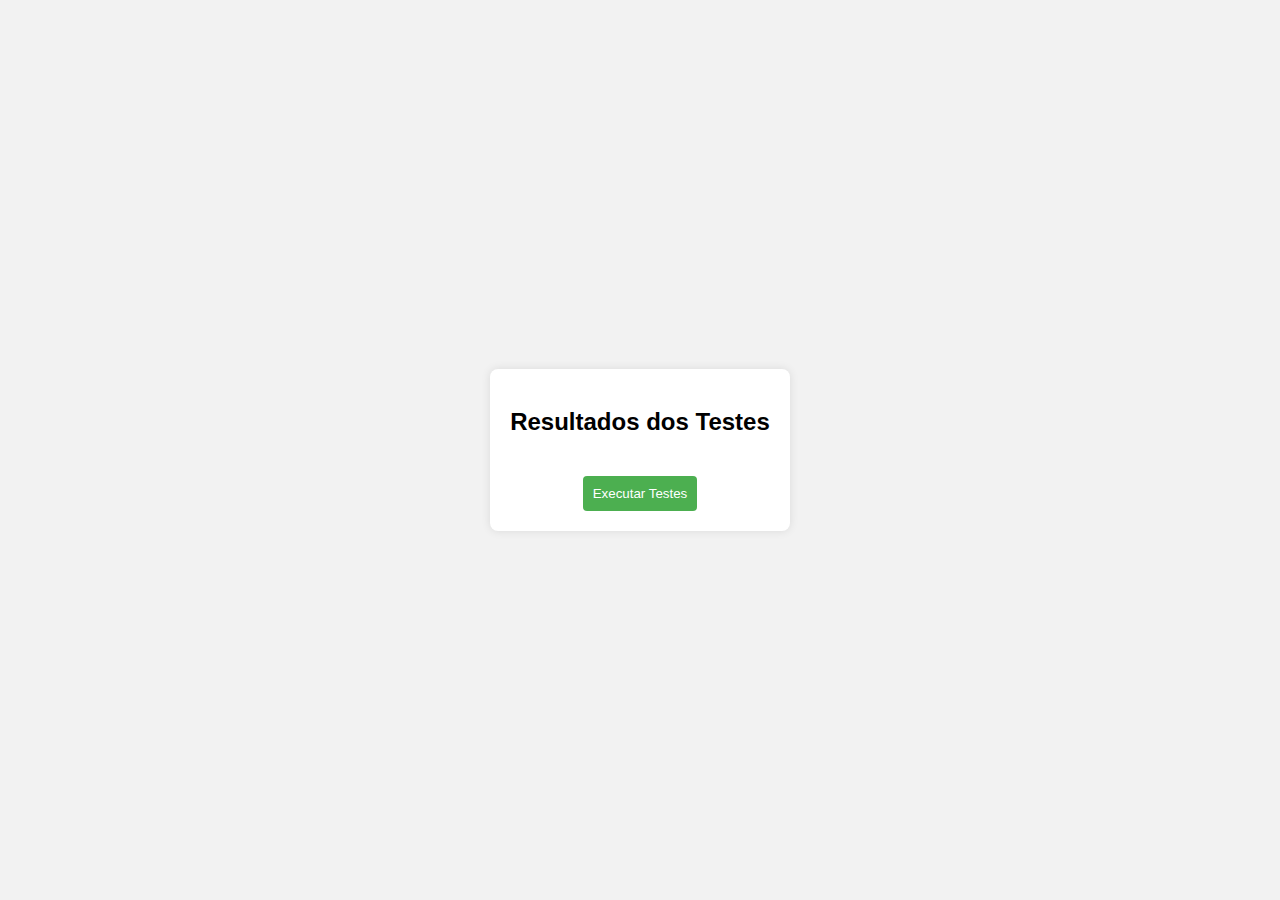
<file: meu_projeto/teste/index.html>
<!DOCTYPE html>
<html lang="pt-BR">
<head>
    <meta charset="UTF-8">
    <meta name="viewport" content="width=device-width, initial-scale=1.0">
    <title>Resultados dos Testes</title>
    <link rel="stylesheet" href="styles.css">
</head>
<body>
    <div class="container">
        <h2>Resultados dos Testes</h2>
        <div id="resultados">
            <!-- Resultados serão exibidos aqui -->
        </div>
        <button onclick="runTests()">Executar Testes</button>
    </div>
    <script src="script.js"></script>
</body>
</html>
</file>
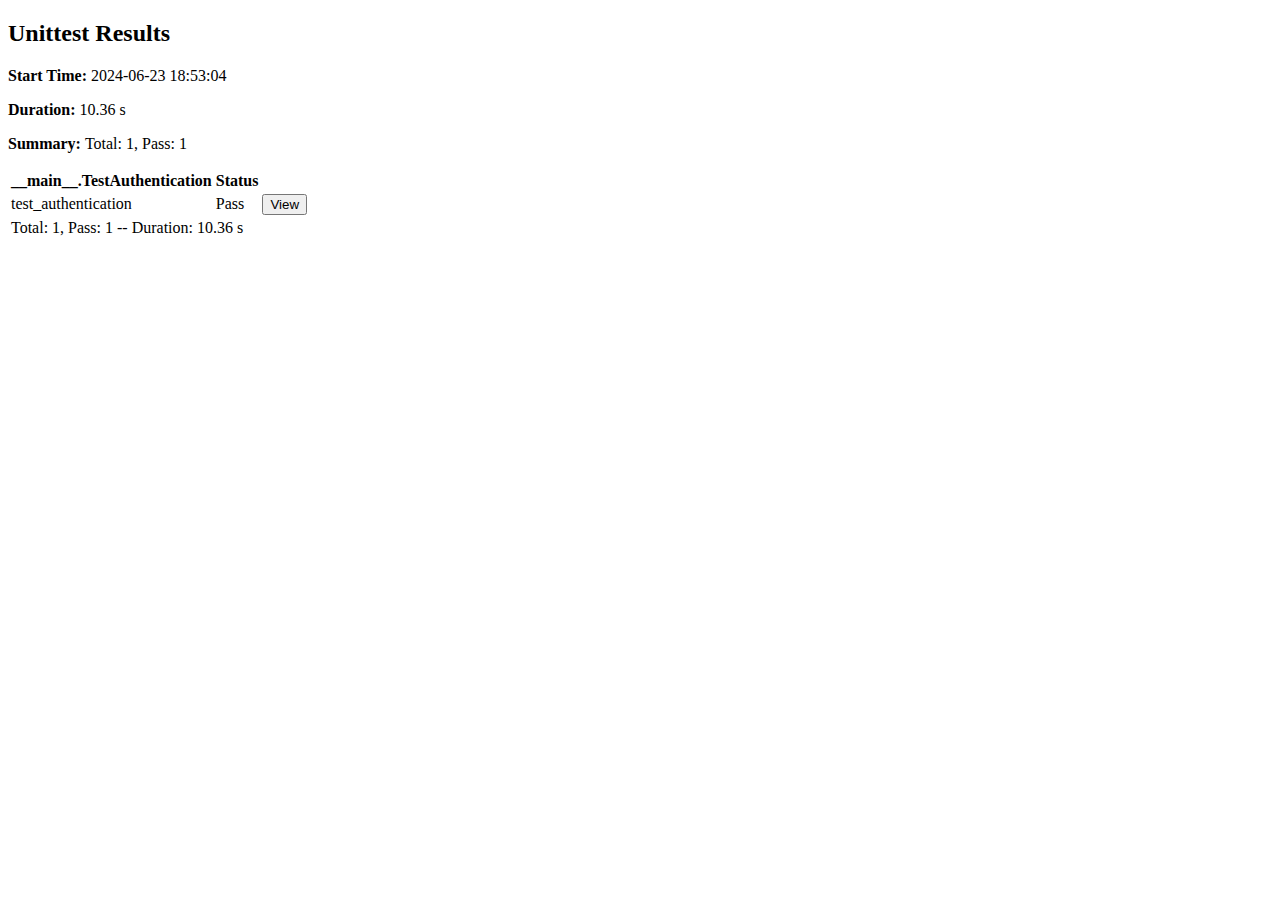
<file: meu_projeto/test_reports/Relatório_de_Teste___main__.TestAuthentication_2024-06-23_18-53-04.html>
<!DOCTYPE html>
<html>
<head>
    <title>Unittest Results</title>
    <meta charset="utf-8">
    <meta name="viewport" content="width=device-width, initial-scale=1.0">
    <link rel="stylesheet" href="https://maxcdn.bootstrapcdn.com/bootstrap/3.3.6/css/bootstrap.min.css" integrity="sha384-1q8mTJOASx8j1Au+a5WDVnPi2lkFfwwEAa8hDDdjZlpLegxhjVME1fgjWPGmkzs7" crossorigin="anonymous">
</head>
<body>
    <div class="container">
        <div class="row">
            <div class="col-xs-12">
                <h2 class="text-capitalize">Unittest Results</h2>
                <p class='attribute'><strong>Start Time: </strong>2024-06-23 18:53:04</p>
                <p class='attribute'><strong>Duration: </strong>10.36 s</p>
                <p class='attribute'><strong>Summary: </strong>Total: 1, Pass: 1</p>
            </div>
        </div>
        <div class="row">
            <div class="col-xs-12 col-sm-10 col-md-10">
                <table class='table table-hover table-responsive'>
                    <thead>
                        <tr>
                            <th>__main__.TestAuthentication</th>
                            <th>Status</th>
                            <th></th>
                        </tr>
                    </thead>
                    <tbody>
                        <tr class='success'>
                            <td class="col-xs-10">test_authentication</td>
                            <td class="col-xs-1">
                                <span class="label label-success" style="display:block;width:40px;">Pass</span>
                            </td>
                            <td class="col-xs-1">
                                <button class="btn btn-default btn-xs">View</button>
                            </td>
                        </tr>
                        <tr style="display:none;">
                            <td class="col-xs-9" colspan="3"><p>Autentica��o bem-sucedida
Tempo total de execu��o: 6.39 segundos
</p>
                            </td>
                        </tr>
                        <tr>
                            <td colspan="3">
                                Total: 1, Pass: 1 -- Duration: 10.36 s
                            </td>
                        </tr>
                    </tbody>
                </table>
            </div>
        </div>
    </div>
    <script src="https://ajax.googleapis.com/ajax/libs/jquery/2.2.4/jquery.min.js"></script>
    <script type="text/javascript">
        $(document).ready(function(){
            $('td').on('click', '.btn', function(e){
                e.preventDefault();
                e.stopImmediatePropagation();
                var $this = $(this);
                var $nextRow = $this.closest('tr').next('tr');
                $nextRow.slideToggle("fast");
                $this.text(function(i, text){
                    if (text === 'View') {
                        return 'Hide';
                    } else {
                        return 'View';
                    };
                });
            });
        });
    </script>
</body>
</html
</file>
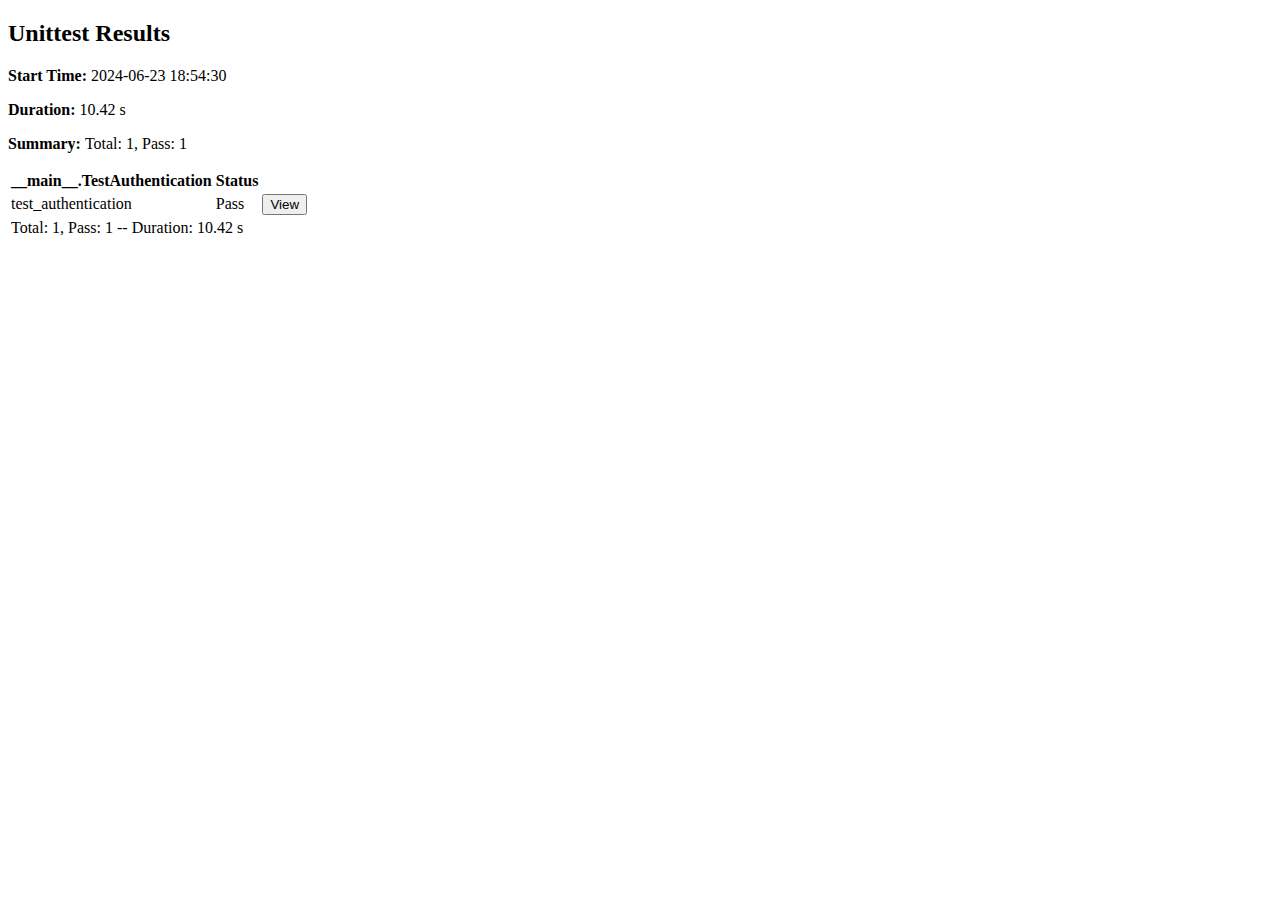
<file: meu_projeto/test_reports/Relatório_de_Teste___main__.TestAuthentication_2024-06-23_18-54-30.html>
<!DOCTYPE html>
<html>
<head>
    <title>Unittest Results</title>
    <meta charset="utf-8">
    <meta name="viewport" content="width=device-width, initial-scale=1.0">
    <link rel="stylesheet" href="https://maxcdn.bootstrapcdn.com/bootstrap/3.3.6/css/bootstrap.min.css" integrity="sha384-1q8mTJOASx8j1Au+a5WDVnPi2lkFfwwEAa8hDDdjZlpLegxhjVME1fgjWPGmkzs7" crossorigin="anonymous">
</head>
<body>
    <div class="container">
        <div class="row">
            <div class="col-xs-12">
                <h2 class="text-capitalize">Unittest Results</h2>
                <p class='attribute'><strong>Start Time: </strong>2024-06-23 18:54:30</p>
                <p class='attribute'><strong>Duration: </strong>10.42 s</p>
                <p class='attribute'><strong>Summary: </strong>Total: 1, Pass: 1</p>
            </div>
        </div>
        <div class="row">
            <div class="col-xs-12 col-sm-10 col-md-10">
                <table class='table table-hover table-responsive'>
                    <thead>
                        <tr>
                            <th>__main__.TestAuthentication</th>
                            <th>Status</th>
                            <th></th>
                        </tr>
                    </thead>
                    <tbody>
                        <tr class='success'>
                            <td class="col-xs-10">test_authentication</td>
                            <td class="col-xs-1">
                                <span class="label label-success" style="display:block;width:40px;">Pass</span>
                            </td>
                            <td class="col-xs-1">
                                <button class="btn btn-default btn-xs">View</button>
                            </td>
                        </tr>
                        <tr style="display:none;">
                            <td class="col-xs-9" colspan="3"><p>Autentica��o bem-sucedida
Tempo total de execu��o: 6.56 segundos
</p>
                            </td>
                        </tr>
                        <tr>
                            <td colspan="3">
                                Total: 1, Pass: 1 -- Duration: 10.42 s
                            </td>
                        </tr>
                    </tbody>
                </table>
            </div>
        </div>
    </div>
    <script src="https://ajax.googleapis.com/ajax/libs/jquery/2.2.4/jquery.min.js"></script>
    <script type="text/javascript">
        $(document).ready(function(){
            $('td').on('click', '.btn', function(e){
                e.preventDefault();
                e.stopImmediatePropagation();
                var $this = $(this);
                var $nextRow = $this.closest('tr').next('tr');
                $nextRow.slideToggle("fast");
                $this.text(function(i, text){
                    if (text === 'View') {
                        return 'Hide';
                    } else {
                        return 'View';
                    };
                });
            });
        });
    </script>
</body>
</html
</file>
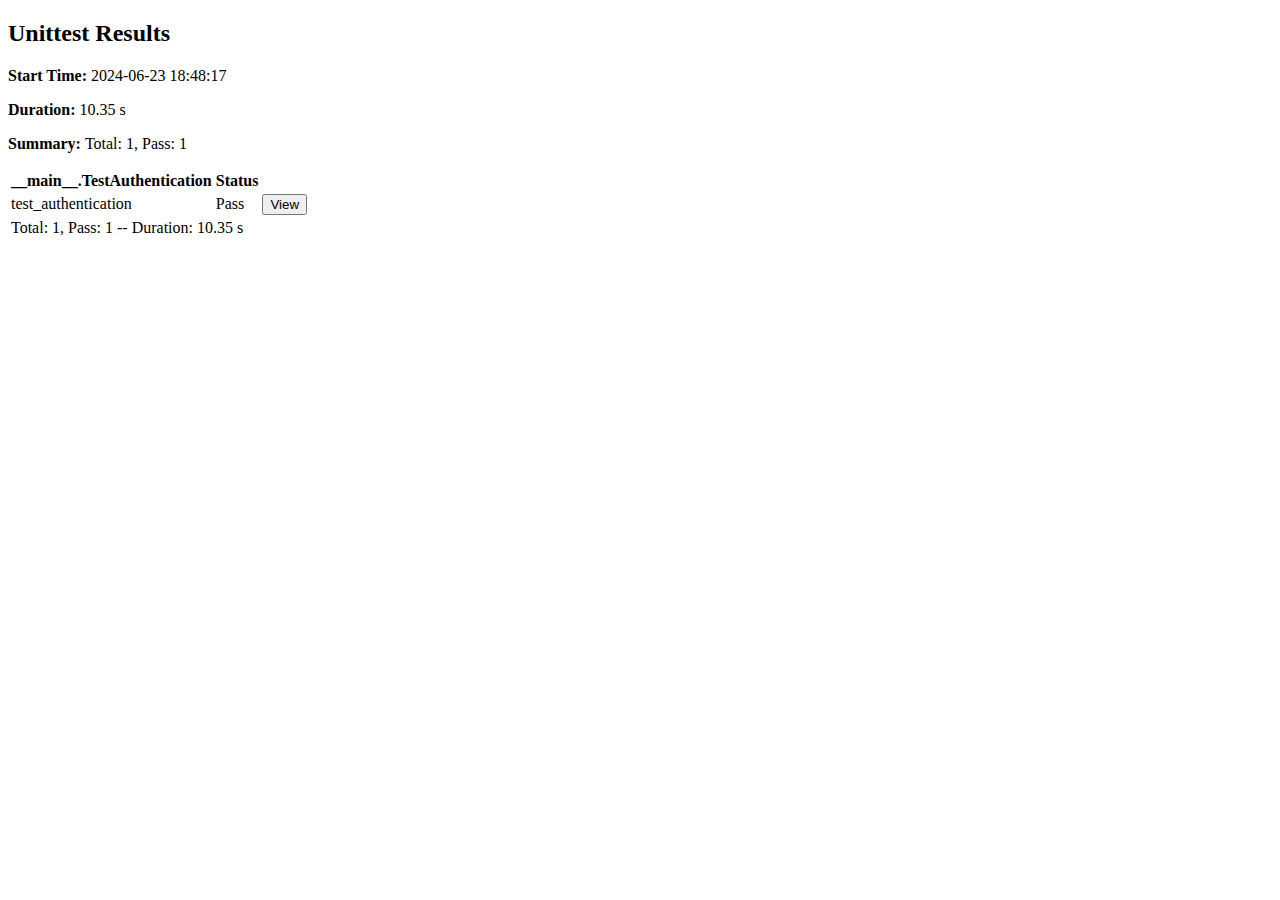
<file: meu_projeto/test_reports/TestResults___main__.TestAuthentication_2024-06-23_18-48-17.html>
<!DOCTYPE html>
<html>
<head>
    <title>Unittest Results</title>
    <meta charset="utf-8">
    <meta name="viewport" content="width=device-width, initial-scale=1.0">
    <link rel="stylesheet" href="https://maxcdn.bootstrapcdn.com/bootstrap/3.3.6/css/bootstrap.min.css" integrity="sha384-1q8mTJOASx8j1Au+a5WDVnPi2lkFfwwEAa8hDDdjZlpLegxhjVME1fgjWPGmkzs7" crossorigin="anonymous">
</head>
<body>
    <div class="container">
        <div class="row">
            <div class="col-xs-12">
                <h2 class="text-capitalize">Unittest Results</h2>
                <p class='attribute'><strong>Start Time: </strong>2024-06-23 18:48:17</p>
                <p class='attribute'><strong>Duration: </strong>10.35 s</p>
                <p class='attribute'><strong>Summary: </strong>Total: 1, Pass: 1</p>
            </div>
        </div>
        <div class="row">
            <div class="col-xs-12 col-sm-10 col-md-10">
                <table class='table table-hover table-responsive'>
                    <thead>
                        <tr>
                            <th>__main__.TestAuthentication</th>
                            <th>Status</th>
                            <th></th>
                        </tr>
                    </thead>
                    <tbody>
                        <tr class='success'>
                            <td class="col-xs-10">test_authentication</td>
                            <td class="col-xs-1">
                                <span class="label label-success" style="display:block;width:40px;">Pass</span>
                            </td>
                            <td class="col-xs-1">
                                <button class="btn btn-default btn-xs">View</button>
                            </td>
                        </tr>
                        <tr style="display:none;">
                            <td class="col-xs-9" colspan="3"><p>Autentica��o bem-sucedida
Tempo total de execu��o: 6.53 segundos
</p>
                            </td>
                        </tr>
                        <tr>
                            <td colspan="3">
                                Total: 1, Pass: 1 -- Duration: 10.35 s
                            </td>
                        </tr>
                    </tbody>
                </table>
            </div>
        </div>
    </div>
    <script src="https://ajax.googleapis.com/ajax/libs/jquery/2.2.4/jquery.min.js"></script>
    <script type="text/javascript">
        $(document).ready(function(){
            $('td').on('click', '.btn', function(e){
                e.preventDefault();
                e.stopImmediatePropagation();
                var $this = $(this);
                var $nextRow = $this.closest('tr').next('tr');
                $nextRow.slideToggle("fast");
                $this.text(function(i, text){
                    if (text === 'View') {
                        return 'Hide';
                    } else {
                        return 'View';
                    };
                });
            });
        });
    </script>
</body>
</html
</file>
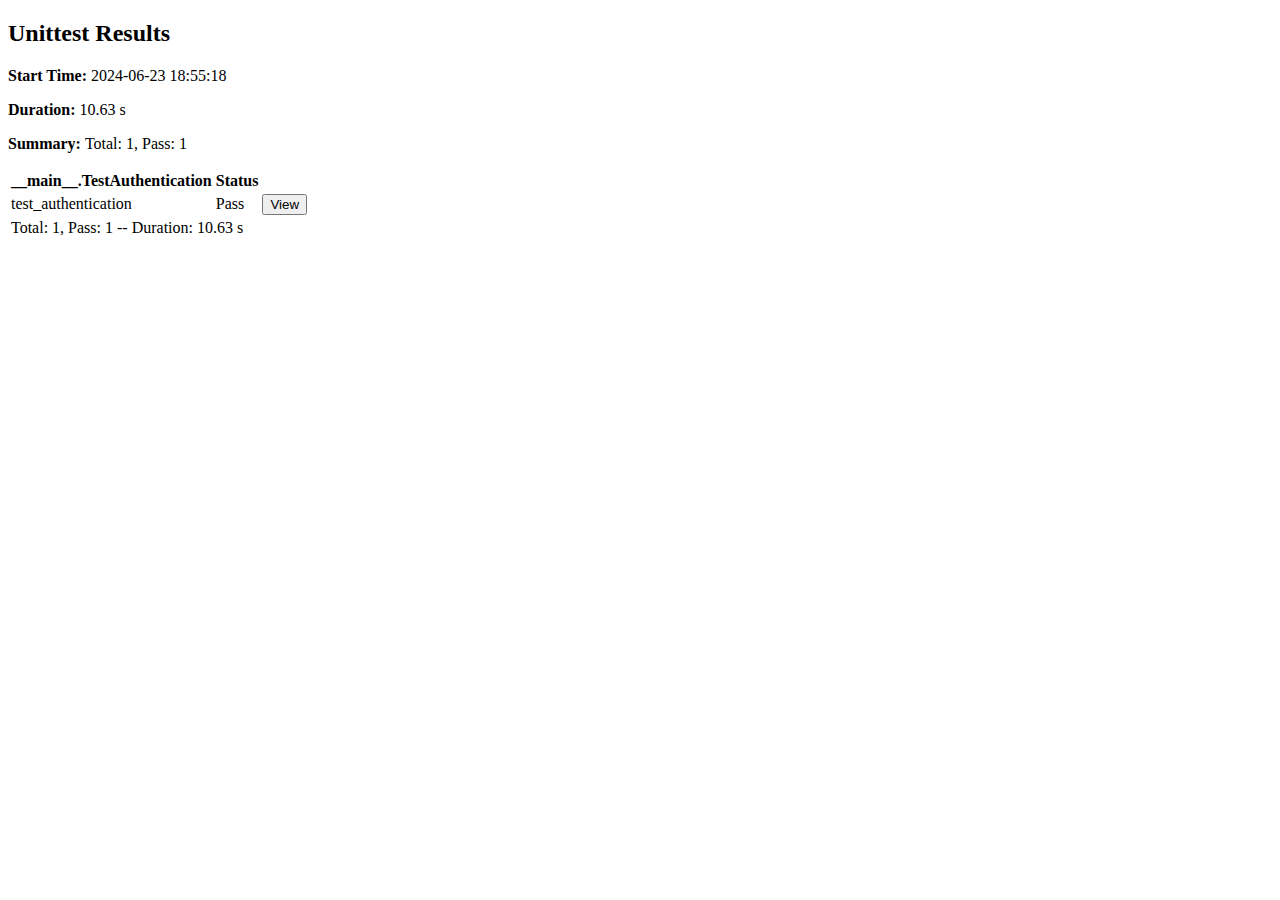
<file: meu_projeto/test_reports/TestResults___main__.TestAuthentication_2024-06-23_18-55-18.html>
<!DOCTYPE html>
<html>
<head>
    <title>Unittest Results</title>
    <meta charset="utf-8">
    <meta name="viewport" content="width=device-width, initial-scale=1.0">
    <link rel="stylesheet" href="https://maxcdn.bootstrapcdn.com/bootstrap/3.3.6/css/bootstrap.min.css" integrity="sha384-1q8mTJOASx8j1Au+a5WDVnPi2lkFfwwEAa8hDDdjZlpLegxhjVME1fgjWPGmkzs7" crossorigin="anonymous">
</head>
<body>
    <div class="container">
        <div class="row">
            <div class="col-xs-12">
                <h2 class="text-capitalize">Unittest Results</h2>
                <p class='attribute'><strong>Start Time: </strong>2024-06-23 18:55:18</p>
                <p class='attribute'><strong>Duration: </strong>10.63 s</p>
                <p class='attribute'><strong>Summary: </strong>Total: 1, Pass: 1</p>
            </div>
        </div>
        <div class="row">
            <div class="col-xs-12 col-sm-10 col-md-10">
                <table class='table table-hover table-responsive'>
                    <thead>
                        <tr>
                            <th>__main__.TestAuthentication</th>
                            <th>Status</th>
                            <th></th>
                        </tr>
                    </thead>
                    <tbody>
                        <tr class='success'>
                            <td class="col-xs-10">test_authentication</td>
                            <td class="col-xs-1">
                                <span class="label label-success" style="display:block;width:40px;">Pass</span>
                            </td>
                            <td class="col-xs-1">
                                <button class="btn btn-default btn-xs">View</button>
                            </td>
                        </tr>
                        <tr style="display:none;">
                            <td class="col-xs-9" colspan="3"><p>Autentica��o bem-sucedida
Tempo total de execu��o: 6.72 segundos
</p>
                            </td>
                        </tr>
                        <tr>
                            <td colspan="3">
                                Total: 1, Pass: 1 -- Duration: 10.63 s
                            </td>
                        </tr>
                    </tbody>
                </table>
            </div>
        </div>
    </div>
    <script src="https://ajax.googleapis.com/ajax/libs/jquery/2.2.4/jquery.min.js"></script>
    <script type="text/javascript">
        $(document).ready(function(){
            $('td').on('click', '.btn', function(e){
                e.preventDefault();
                e.stopImmediatePropagation();
                var $this = $(this);
                var $nextRow = $this.closest('tr').next('tr');
                $nextRow.slideToggle("fast");
                $this.text(function(i, text){
                    if (text === 'View') {
                        return 'Hide';
                    } else {
                        return 'View';
                    };
                });
            });
        });
    </script>
</body>
</html
</file>
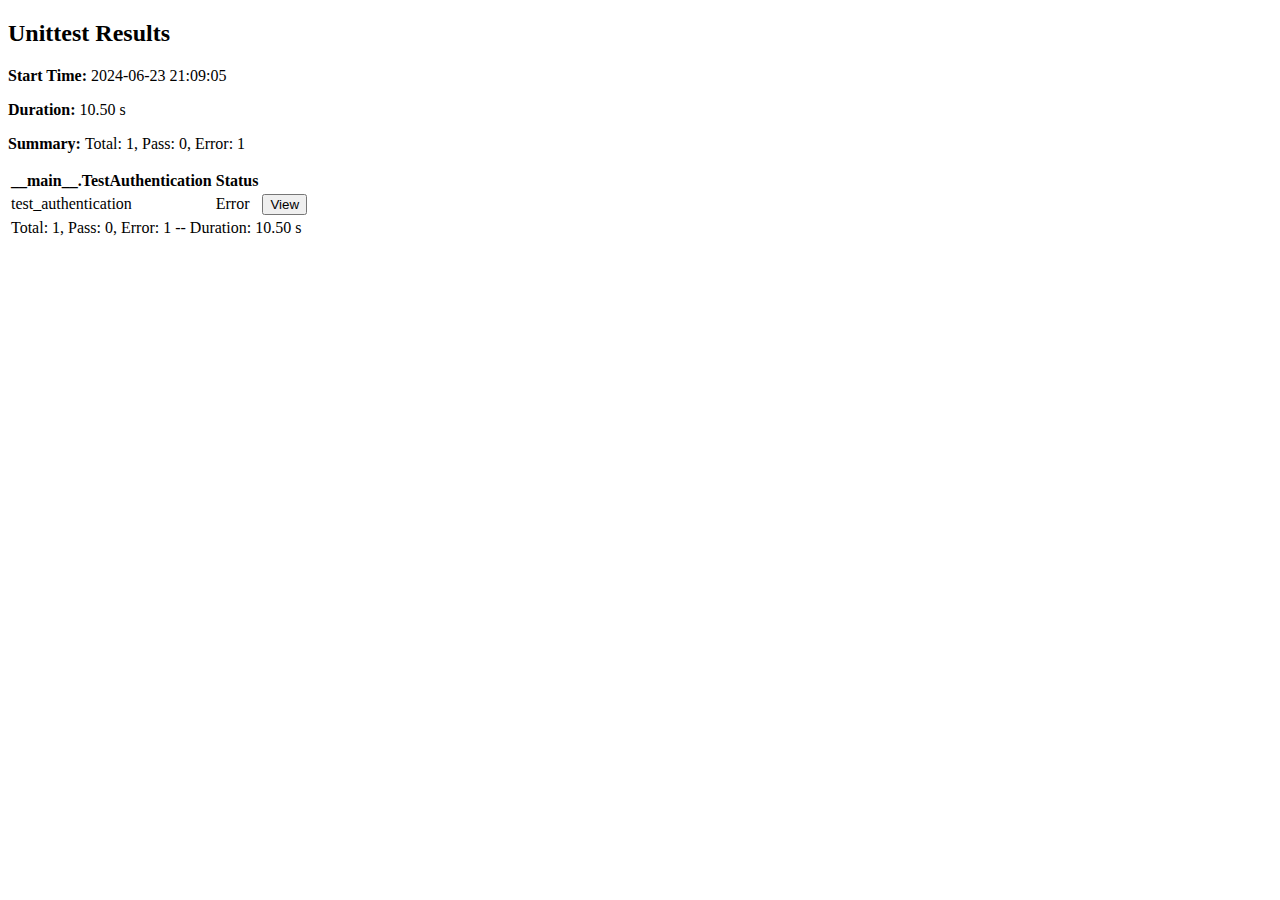
<file: meu_projeto/test_reports/TestResults___main__.TestAuthentication_2024-06-23_21-09-05.html>
<!DOCTYPE html>
<html>
<head>
    <title>Unittest Results</title>
    <meta charset="utf-8">
    <meta name="viewport" content="width=device-width, initial-scale=1.0">
    <link rel="stylesheet" href="https://maxcdn.bootstrapcdn.com/bootstrap/3.3.6/css/bootstrap.min.css" integrity="sha384-1q8mTJOASx8j1Au+a5WDVnPi2lkFfwwEAa8hDDdjZlpLegxhjVME1fgjWPGmkzs7" crossorigin="anonymous">
</head>
<body>
    <div class="container">
        <div class="row">
            <div class="col-xs-12">
                <h2 class="text-capitalize">Unittest Results</h2>
                <p class='attribute'><strong>Start Time: </strong>2024-06-23 21:09:05</p>
                <p class='attribute'><strong>Duration: </strong>10.50 s</p>
                <p class='attribute'><strong>Summary: </strong>Total: 1, Pass: 0, Error: 1</p>
            </div>
        </div>
        <div class="row">
            <div class="col-xs-12 col-sm-10 col-md-10">
                <table class='table table-hover table-responsive'>
                    <thead>
                        <tr>
                            <th>__main__.TestAuthentication</th>
                            <th>Status</th>
                            <th></th>
                        </tr>
                    </thead>
                    <tbody>
                        <tr class='warning'>
                            <td class="col-xs-10">test_authentication</td>
                            <td class="col-xs-1">
                                <span class="label label-warning" style="display:block;width:40px;">Error</span>
                            </td>
                            <td class="col-xs-1">
                                <button class="btn btn-default btn-xs">View</button>
                            </td>
                        </tr>
                        <tr style="display:none;">
                            <td class="col-xs-9" colspan="3"><p style="color:maroon;">NoSuchWindowException: Message: no such window: target window already closed
from unknown error: web view not found
  (Session info: chrome=126.0.6478.63)
Stacktrace:
	GetHandleVerifier [0x00660ED3+27667]
	(No symbol) [0x005F6BD4]
	(No symbol) [0x004F1AFF]
	(No symbol) [0x004CE483]
	(No symbol) [0x0055A00F]
	(No symbol) [0x0056C376]
	(No symbol) [0x005536C6]
	(No symbol) [0x005274D1]
	(No symbol) [0x0052804D]
	GetHandleVerifier [0x00913D43+2857603]
	GetHandleVerifier [0x00967EAD+3202029]
	GetHandleVerifier [0x006E46D4+566292]
	GetHandleVerifier [0x006EB8CC+595468]
	(No symbol) [0x005FF9C4]
	(No symbol) [0x005FC6D8]
	(No symbol) [0x005FC877]
	(No symbol) [0x005EE76E]
	BaseThreadInitThunk [0x76BEFCC9+25]
	RtlGetAppContainerNamedObjectPath [0x774B80CE+286]
	RtlGetAppContainerNamedObjectPath [0x774B809E+238]
</p><p style="color:maroon;">Traceback (most recent call last):
  File "c:\Users\User\OneDrive\Documentos\Joao\meu_projeto\teste\run_all_tests.py", line 40, in test_authentication
    WebDriverWait(driver, 10).until(EC.presence_of_element_located((By.CSS_SELECTOR, ".flash.success")))
  File "C:\Users\User\AppData\Local\Programs\Python\Python312\Lib\site-packages\selenium\webdriver\support\wait.py", line 96, in until
    value = method(self._driver)
            ^^^^^^^^^^^^^^^^^^^^
  File "C:\Users\User\AppData\Local\Programs\Python\Python312\Lib\site-packages\selenium\webdriver\support\expected_conditions.py", line 84, in _predicate
    return driver.find_element(*locator)
           ^^^^^^^^^^^^^^^^^^^^^^^^^^^^^
  File "C:\Users\User\AppData\Local\Programs\Python\Python312\Lib\site-packages\selenium\webdriver\remote\webdriver.py", line 741, in find_element
    return self.execute(Command.FIND_ELEMENT, {"using": by, "value": value})["value"]
           ^^^^^^^^^^^^^^^^^^^^^^^^^^^^^^^^^^^^^^^^^^^^^^^^^^^^^^^^^^^^^^^^^
  File "C:\Users\User\AppData\Local\Programs\Python\Python312\Lib\site-packages\selenium\webdriver\remote\webdriver.py", line 347, in execute
    self.error_handler.check_response(response)
  File "C:\Users\User\AppData\Local\Programs\Python\Python312\Lib\site-packages\selenium\webdriver\remote\errorhandler.py", line 229, in check_response
    raise exception_class(message, screen, stacktrace)
selenium.common.exceptions.NoSuchWindowException: Message: no such window: target window already closed
from unknown error: web view not found
  (Session info: chrome=126.0.6478.63)
Stacktrace:
	GetHandleVerifier [0x00660ED3+27667]
	(No symbol) [0x005F6BD4]
	(No symbol) [0x004F1AFF]
	(No symbol) [0x004CE483]
	(No symbol) [0x0055A00F]
	(No symbol) [0x0056C376]
	(No symbol) [0x005536C6]
	(No symbol) [0x005274D1]
	(No symbol) [0x0052804D]
	GetHandleVerifier [0x00913D43+2857603]
	GetHandleVerifier [0x00967EAD+3202029]
	GetHandleVerifier [0x006E46D4+566292]
	GetHandleVerifier [0x006EB8CC+595468]
	(No symbol) [0x005FF9C4]
	(No symbol) [0x005FC6D8]
	(No symbol) [0x005FC877]
	(No symbol) [0x005EE76E]
	BaseThreadInitThunk [0x76BEFCC9+25]
	RtlGetAppContainerNamedObjectPath [0x774B80CE+286]
	RtlGetAppContainerNamedObjectPath [0x774B809E+238]

</p>
                            </td>
                        </tr>
                        <tr>
                            <td colspan="3">
                                Total: 1, Pass: 0, Error: 1 -- Duration: 10.50 s
                            </td>
                        </tr>
                    </tbody>
                </table>
            </div>
        </div>
    </div>
    <script src="https://ajax.googleapis.com/ajax/libs/jquery/2.2.4/jquery.min.js"></script>
    <script type="text/javascript">
        $(document).ready(function(){
            $('td').on('click', '.btn', function(e){
                e.preventDefault();
                e.stopImmediatePropagation();
                var $this = $(this);
                var $nextRow = $this.closest('tr').next('tr');
                $nextRow.slideToggle("fast");
                $this.text(function(i, text){
                    if (text === 'View') {
                        return 'Hide';
                    } else {
                        return 'View';
                    };
                });
            });
        });
    </script>
</body>
</html
</file>
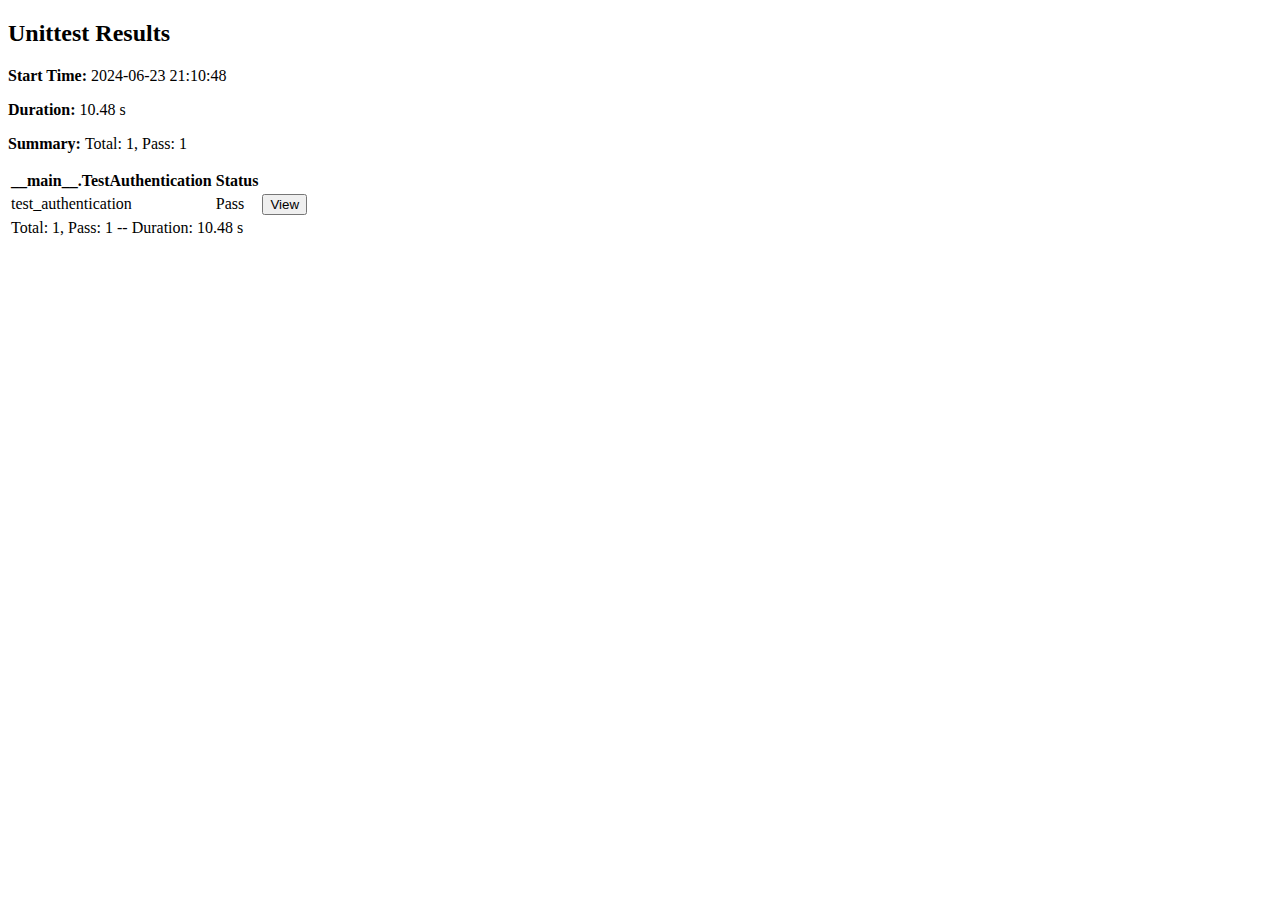
<file: meu_projeto/test_reports/TestResults___main__.TestAuthentication_2024-06-23_21-10-48.html>
<!DOCTYPE html>
<html>
<head>
    <title>Unittest Results</title>
    <meta charset="utf-8">
    <meta name="viewport" content="width=device-width, initial-scale=1.0">
    <link rel="stylesheet" href="https://maxcdn.bootstrapcdn.com/bootstrap/3.3.6/css/bootstrap.min.css" integrity="sha384-1q8mTJOASx8j1Au+a5WDVnPi2lkFfwwEAa8hDDdjZlpLegxhjVME1fgjWPGmkzs7" crossorigin="anonymous">
</head>
<body>
    <div class="container">
        <div class="row">
            <div class="col-xs-12">
                <h2 class="text-capitalize">Unittest Results</h2>
                <p class='attribute'><strong>Start Time: </strong>2024-06-23 21:10:48</p>
                <p class='attribute'><strong>Duration: </strong>10.48 s</p>
                <p class='attribute'><strong>Summary: </strong>Total: 1, Pass: 1</p>
            </div>
        </div>
        <div class="row">
            <div class="col-xs-12 col-sm-10 col-md-10">
                <table class='table table-hover table-responsive'>
                    <thead>
                        <tr>
                            <th>__main__.TestAuthentication</th>
                            <th>Status</th>
                            <th></th>
                        </tr>
                    </thead>
                    <tbody>
                        <tr class='success'>
                            <td class="col-xs-10">test_authentication</td>
                            <td class="col-xs-1">
                                <span class="label label-success" style="display:block;width:40px;">Pass</span>
                            </td>
                            <td class="col-xs-1">
                                <button class="btn btn-default btn-xs">View</button>
                            </td>
                        </tr>
                        <tr style="display:none;">
                            <td class="col-xs-9" colspan="3"><p>Autentica��o bem-sucedida
Tempo total de execu��o: 6.51 segundos
</p>
                            </td>
                        </tr>
                        <tr>
                            <td colspan="3">
                                Total: 1, Pass: 1 -- Duration: 10.48 s
                            </td>
                        </tr>
                    </tbody>
                </table>
            </div>
        </div>
    </div>
    <script src="https://ajax.googleapis.com/ajax/libs/jquery/2.2.4/jquery.min.js"></script>
    <script type="text/javascript">
        $(document).ready(function(){
            $('td').on('click', '.btn', function(e){
                e.preventDefault();
                e.stopImmediatePropagation();
                var $this = $(this);
                var $nextRow = $this.closest('tr').next('tr');
                $nextRow.slideToggle("fast");
                $this.text(function(i, text){
                    if (text === 'View') {
                        return 'Hide';
                    } else {
                        return 'View';
                    };
                });
            });
        });
    </script>
</body>
</html
</file>
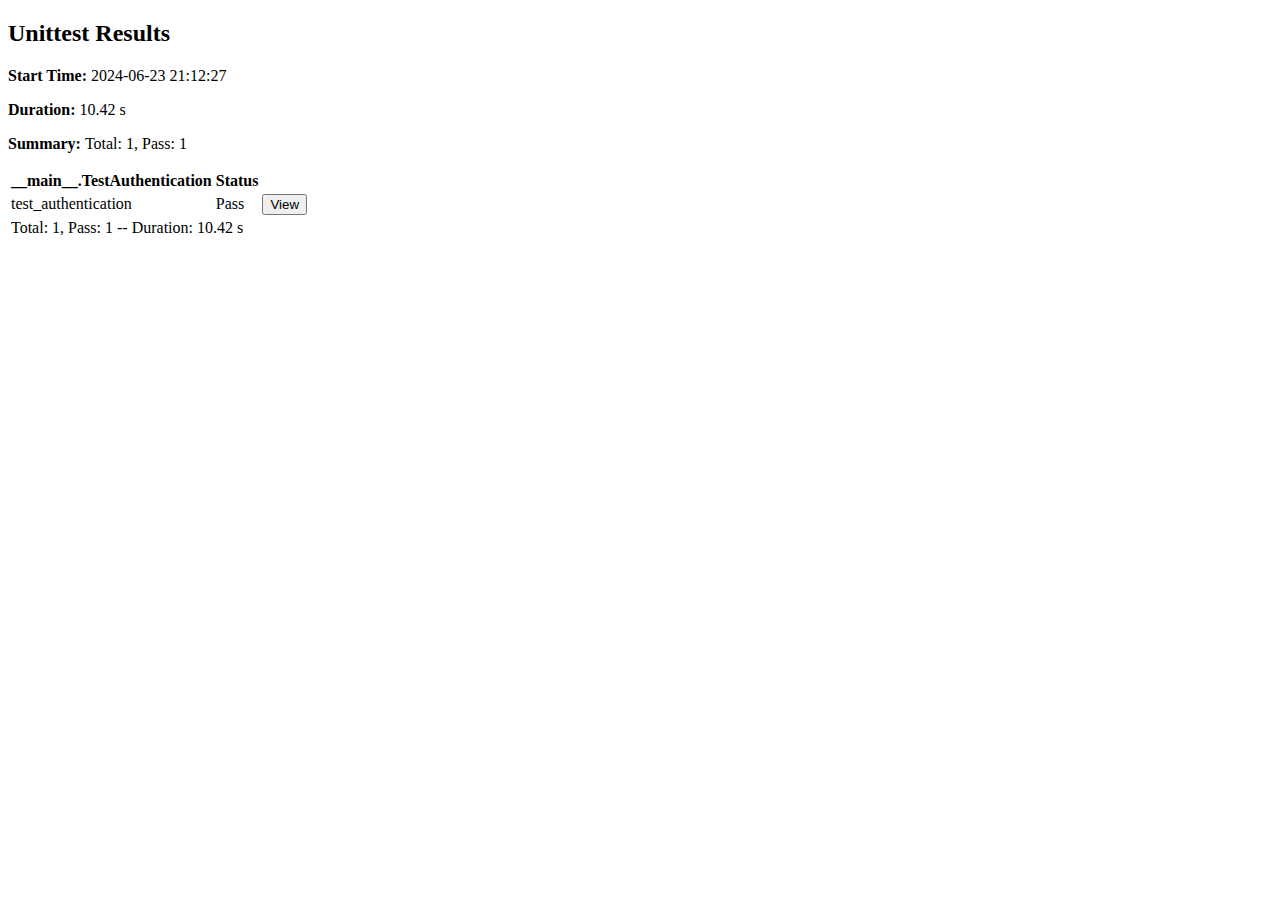
<file: meu_projeto/test_reports/TestResults___main__.TestAuthentication_2024-06-23_21-12-27.html>
<!DOCTYPE html>
<html>
<head>
    <title>Unittest Results</title>
    <meta charset="utf-8">
    <meta name="viewport" content="width=device-width, initial-scale=1.0">
    <link rel="stylesheet" href="https://maxcdn.bootstrapcdn.com/bootstrap/3.3.6/css/bootstrap.min.css" integrity="sha384-1q8mTJOASx8j1Au+a5WDVnPi2lkFfwwEAa8hDDdjZlpLegxhjVME1fgjWPGmkzs7" crossorigin="anonymous">
</head>
<body>
    <div class="container">
        <div class="row">
            <div class="col-xs-12">
                <h2 class="text-capitalize">Unittest Results</h2>
                <p class='attribute'><strong>Start Time: </strong>2024-06-23 21:12:27</p>
                <p class='attribute'><strong>Duration: </strong>10.42 s</p>
                <p class='attribute'><strong>Summary: </strong>Total: 1, Pass: 1</p>
            </div>
        </div>
        <div class="row">
            <div class="col-xs-12 col-sm-10 col-md-10">
                <table class='table table-hover table-responsive'>
                    <thead>
                        <tr>
                            <th>__main__.TestAuthentication</th>
                            <th>Status</th>
                            <th></th>
                        </tr>
                    </thead>
                    <tbody>
                        <tr class='success'>
                            <td class="col-xs-10">test_authentication</td>
                            <td class="col-xs-1">
                                <span class="label label-success" style="display:block;width:40px;">Pass</span>
                            </td>
                            <td class="col-xs-1">
                                <button class="btn btn-default btn-xs">View</button>
                            </td>
                        </tr>
                        <tr style="display:none;">
                            <td class="col-xs-9" colspan="3"><p>Autentica��o bem-sucedida
Tempo total de execu��o: 6.46 segundos
</p>
                            </td>
                        </tr>
                        <tr>
                            <td colspan="3">
                                Total: 1, Pass: 1 -- Duration: 10.42 s
                            </td>
                        </tr>
                    </tbody>
                </table>
            </div>
        </div>
    </div>
    <script src="https://ajax.googleapis.com/ajax/libs/jquery/2.2.4/jquery.min.js"></script>
    <script type="text/javascript">
        $(document).ready(function(){
            $('td').on('click', '.btn', function(e){
                e.preventDefault();
                e.stopImmediatePropagation();
                var $this = $(this);
                var $nextRow = $this.closest('tr').next('tr');
                $nextRow.slideToggle("fast");
                $this.text(function(i, text){
                    if (text === 'View') {
                        return 'Hide';
                    } else {
                        return 'View';
                    };
                });
            });
        });
    </script>
</body>
</html
</file>
<file: meu_projeto/teste/styles.css>
body {
    font-family: Arial, sans-serif;
    display: flex;
    justify-content: center;
    align-items: center;
    height: 100vh;
    margin: 0;
    background-color: #f2f2f2;
}

.container {
    background-color: #fff;
    padding: 20px;
    border-radius: 8px;
    box-shadow: 0 0 10px rgba(0, 0, 0, 0.1);
    text-align: center;
}

h2 {
    margin-bottom: 20px;
}

button {
    margin-top: 20px;
    padding: 10px;
    background-color: #4CAF50;
    color: white;
    border: none;
    border-radius: 4px;
    cursor: pointer;
}

button:hover {
    background-color: #45a049;
}

#resultados {
    margin-top: 20px;
    text-align: left;
}
</file>
